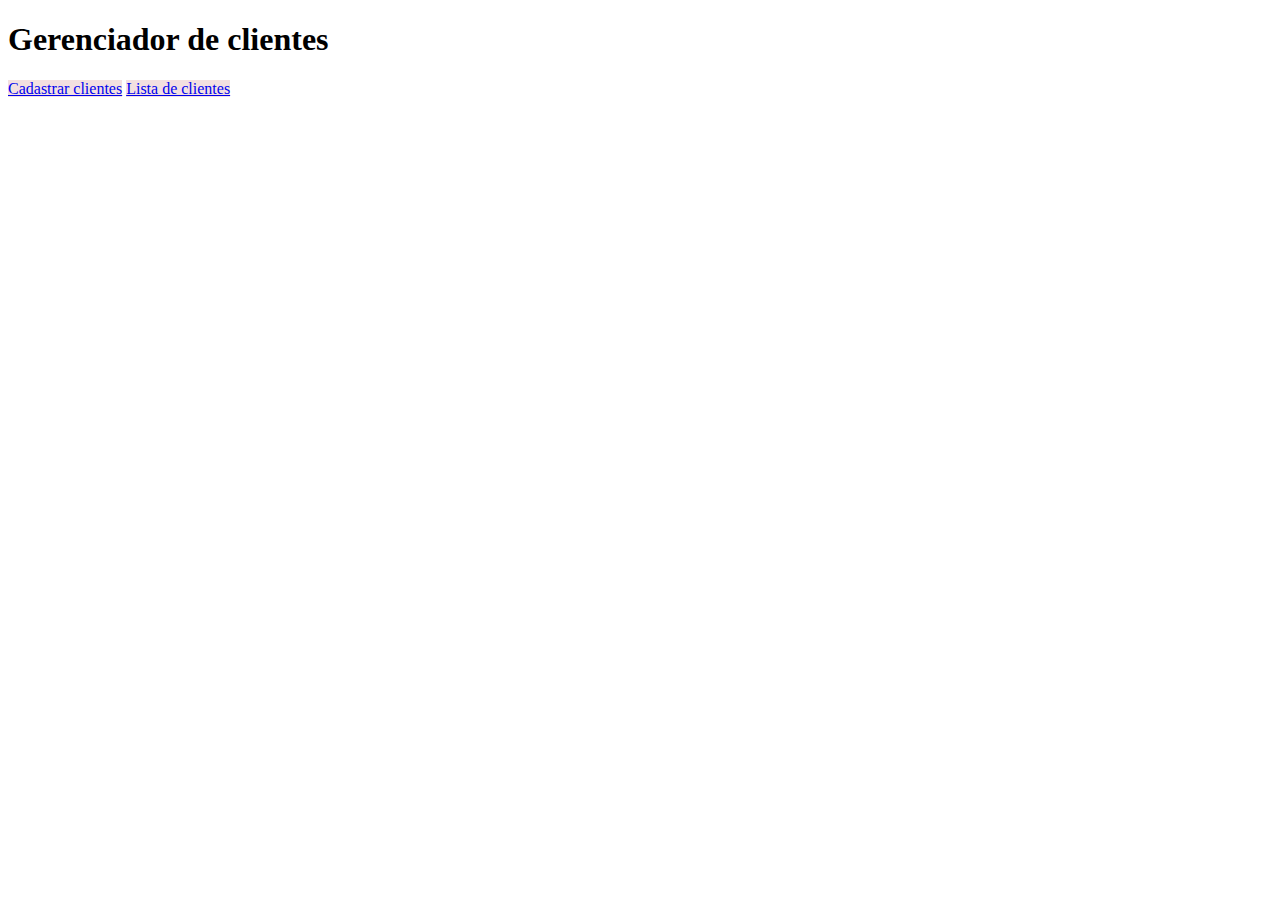
<file: index.html>
<!DOCTYPE html>
<html lang="en">
<head>
    <meta charset="UTF-8">
    <meta name="viewport" content="width=<device-width>, initial-scale=1.0">
    <title>Gerenciador de clientes</title>
</head>
<body>
    <h1> Gerenciador de clientes </h1>

    <a style="background-color: rgba(241, 219, 219, 0.87)" href="/public/views/index.html">Cadastrar clientes</a>
    <a style="background-color: rgba(241, 219, 219, 0.87)"  href="/src/Listar/Lista.php"> Lista de clientes</a>
</body>
</html>
</file>
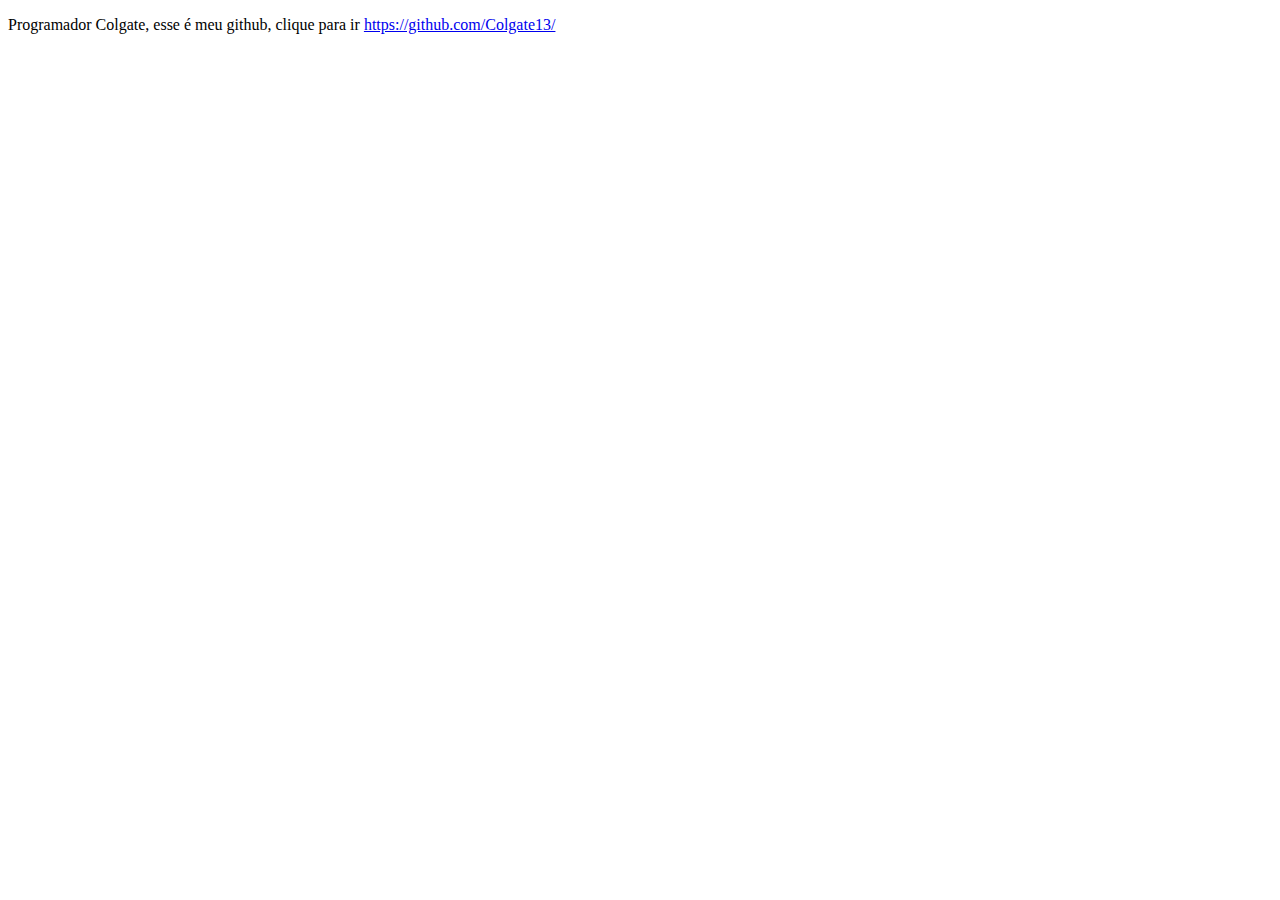
<file: programador.html>
<!DOCTYPE html>
<html lang="en">
<head>
    <meta charset="UTF-8">
    <meta name="viewport" content="width=device-width, initial-scale=1.0">
    <meta http-equiv="refresh" content="5; URL='https://github.com/Colgate13/'"/>
    <title>Document</title>
</head>
<body>
    <p>
       Programador Colgate, esse é meu github, clique para ir
        <a href="https://github.com/Colgate13/"> https://github.com/Colgate13/</a>
    </p>
</body>
</html>
</file>
